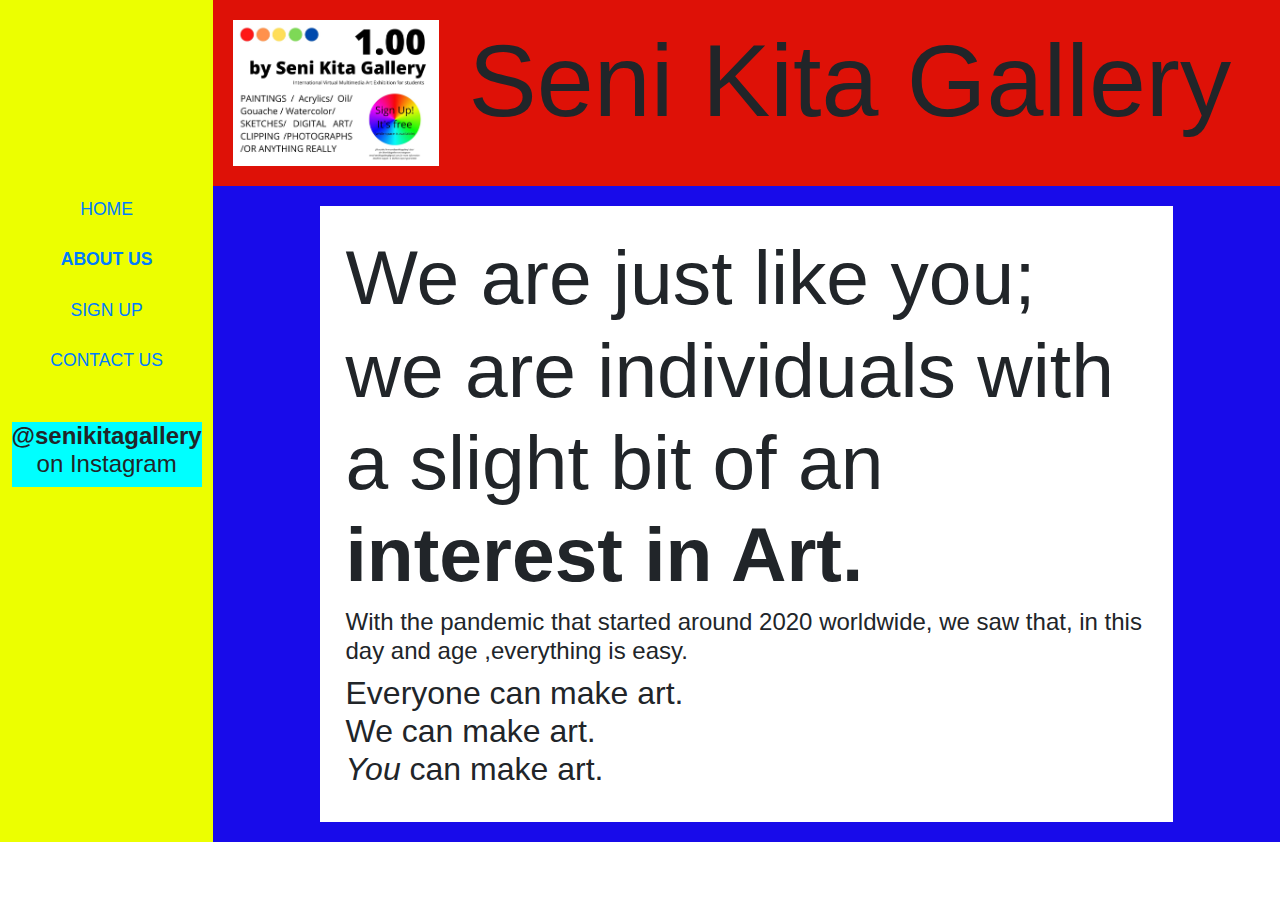
<file: aboutus.html>
<!--	SASKIA LATIEVARYA
		June 2020
		SENI KITA GALLERY ABOUT US PAGE -->

<!DOCTYPE html>
<html>
<head>


	<!-- Bootstrap Required meta tags -->
    <meta charset="utf-8"> <!-- Q = What does this do?-->
    <meta name="viewport" content="width=device-width, initial-scale=1, shrink-to-fit=no">

     <!-- Bootstrap CSS -->
    <link rel="stylesheet" href="https://stackpath.bootstrapcdn.com/bootstrap/4.3.1/css/bootstrap.min.css" integrity="sha384-ggOyR0iXCbMQv3Xipma34MD+dH/1fQ784/j6cY/iJTQUOhcWr7x9JvoRxT2MZw1T" crossorigin="anonymous">


	<title> Seni Kita Gallery </title>
	<link rel="stylesheet" type="text/css" href="styles.css">


</head>
<body>

	<div class="home">
		

		<div class="navbar-box">


			<p id="margin-top"></p>
			<a href="index.html" id="menu-button"> HOME  </a>
			<br>
			<a href="" id="about-button"> <b> ABOUT US </b> </a>
			<br>
			<a href="" id="signup-button"> SIGN UP </a>
			<br>
			<a href="" id="contact-button"> CONTACT US </a>

			<br>
			<br>
			<div id="instagram-page" style="">
				<h5> <b> @senikitagallery </b> on Instagram </h5>
			</div>
			

		</div>


		<div class="homepage-box">
		

			<div class="title-box">
				
				<img id="logo" src="img/1.00-by-Seni-Kita-Gallery.jpg" alt="Seni Kita Gallery Logo, How to add margin to the elements without justifying?" width="20%">
				<div class="margin-r"></div>
				<h1 id="web-title" style="width: 80%"> Seni Kita Gallery </h1>

			</div>


			<div class="content-box">


				<div class="weekly-gallery-box" style="width: 80%" >

					<h2> We are just like you; we are individuals with a slight  bit of an <b> interest in Art. </b> </h2>

					<h5> With the pandemic that started around 2020 worldwide, we saw that, in this day and age ,everything is easy.</h5>

					<h4> 
						Everyone can make art. 
						<br>
						We can make art.
						<br>
						<em> You </em> can make art.
					</h4>

					
				</div>


			</div>

			<!--<p> This is for testing the no padding at the end bug</p>-->
		</div>

		
	</div>

	
	<!-- jQuery first, then Popper.js, then Bootstrap JS -->
    <script src="https://code.jquery.com/jquery-3.3.1.slim.min.js" integrity="sha384-q8i/X+965DzO0rT7abK41JStQIAqVgRVzpbzo5smXKp4YfRvH+8abtTE1Pi6jizo" crossorigin="anonymous"></script>
    <script src="https://cdnjs.cloudflare.com/ajax/libs/popper.js/1.14.7/umd/popper.min.js" integrity="sha384-UO2eT0CpHqdSJQ6hJty5KVphtPhzWj9WO1clHTMGa3JDZwrnQq4sF86dIHNDz0W1" crossorigin="anonymous"></script>
    <script src="https://stackpath.bootstrapcdn.com/bootstrap/4.3.1/js/bootstrap.min.js" integrity="sha384-JjSmVgyd0p3pXB1rRibZUAYoIIy6OrQ6VrjIEaFf/nJGzIxFDsf4x0xIM+B07jRM" crossorigin="anonymous"></script>

	


</body>
</html>
</file>
<file: styles.css>
/*SASKIA LATIEVARYA
June 24, 2020
SENI KITA GALLERY PAGE STYLE*/

h1 {
	/* Add font size that changes relative to the viewpoint*/
	font-size: 8vw;

}
h2 {
	/* Add font size that changes relative to the viewpoint*/
	font-size: 6vw;
}
h3 {
	/* Add font size that changes relative to the viewpoint*/
	font-size: 5vw;
}
h4 {
	/* Add font size that changes relative to the viewpoint*/
	font-size: 2em;
}
h5 {
	/* Add font size that changes relative to the viewpoint*/
	font-size: 1.5em;
}
h6 {
	/* Add font size that changes relative to the viewpoint*/
	font-size: 0.5em;
}
p {
	/* Add font size that changes relative to the viewpoint*/
	font-size: 1em;
}
img {
	/* Add font size that changes relative to the viewpoint*/
	/* Defailt image size, according to hierarchy, will be lower than id */
}
a {
	font-size: 1.1em
}
.margin-r{
	margin: 15px;
}

#margin-top {
	margin-top: 100%
}

.home {
	/*position: fixed;
	top: 0;
	bottom: 0;
	left: 0;
	right: 0; */
	display: flex;
	flex-direction: row;
	background-color: #65715E; 
	width: 100%;
	height: 100%;

}

.navbar-box {
	display: flex;
	flex-direction: column;
	vertical-align: center;
	background-color: #ECFF00;
	padding-top: 2vh;
	padding-bottom: 2vh;
	padding-right: 2vw;
	padding-left: 2vw;
	align-items: center; /* Aligned menu and sign up to the center but not about us and contact us fsr */
	text-align: center;
	width: 16.66%;

} 

#instagram-page {
	display: flex;
	flex-shrink: 0.5;
	background-color:cyan;

}

.homepage-box {
	display: flex;
	flex-direction: column;
	background-color: #180BEA;
	width: 83.34%;

}

.title-box {
	display: flex;
	flex-direction: row;
	background-color: #DE1107;
	padding: 20px;
	margin-bottom: 20px;
	/* Add margin between Logo and Text */


}
	#web-title {
		animation-name: colorchanging;
		animation-duration: 20s;
		animation-iteration-count: infinite;
	}
		@keyframes colorchanging {
			
			0% { color: #ff1616; }
			25% { color: #ff914d; }
			50% { color: #ffde59; }
			75% { color: #7ed957; }
			100% { color: #004aad; }
		}

.content-box {
	display: flex;
	flex-direction: row;
	justify-content: space-around;
	padding-bottom: 20px;
	
	/*padding: 0.1vh;*/
	/* Add margin between news-box and weekly-gallery-box */
}

.news-box {
	display: flex;
	flex-direction: column;
	background-color: #1111;
	text-align: center;
	padding: 2vw;
	width: 60%;
	color: #ffff;
	/* Add margin between latest updates and other-news */

}

.weekly-gallery-box {
	display: flex;
	flex-direction: column;
	background-color: #ffff;
	width: 30%;
	padding: 2vw;
	/* Add margin between latest updates and other-news */

}
</file>
